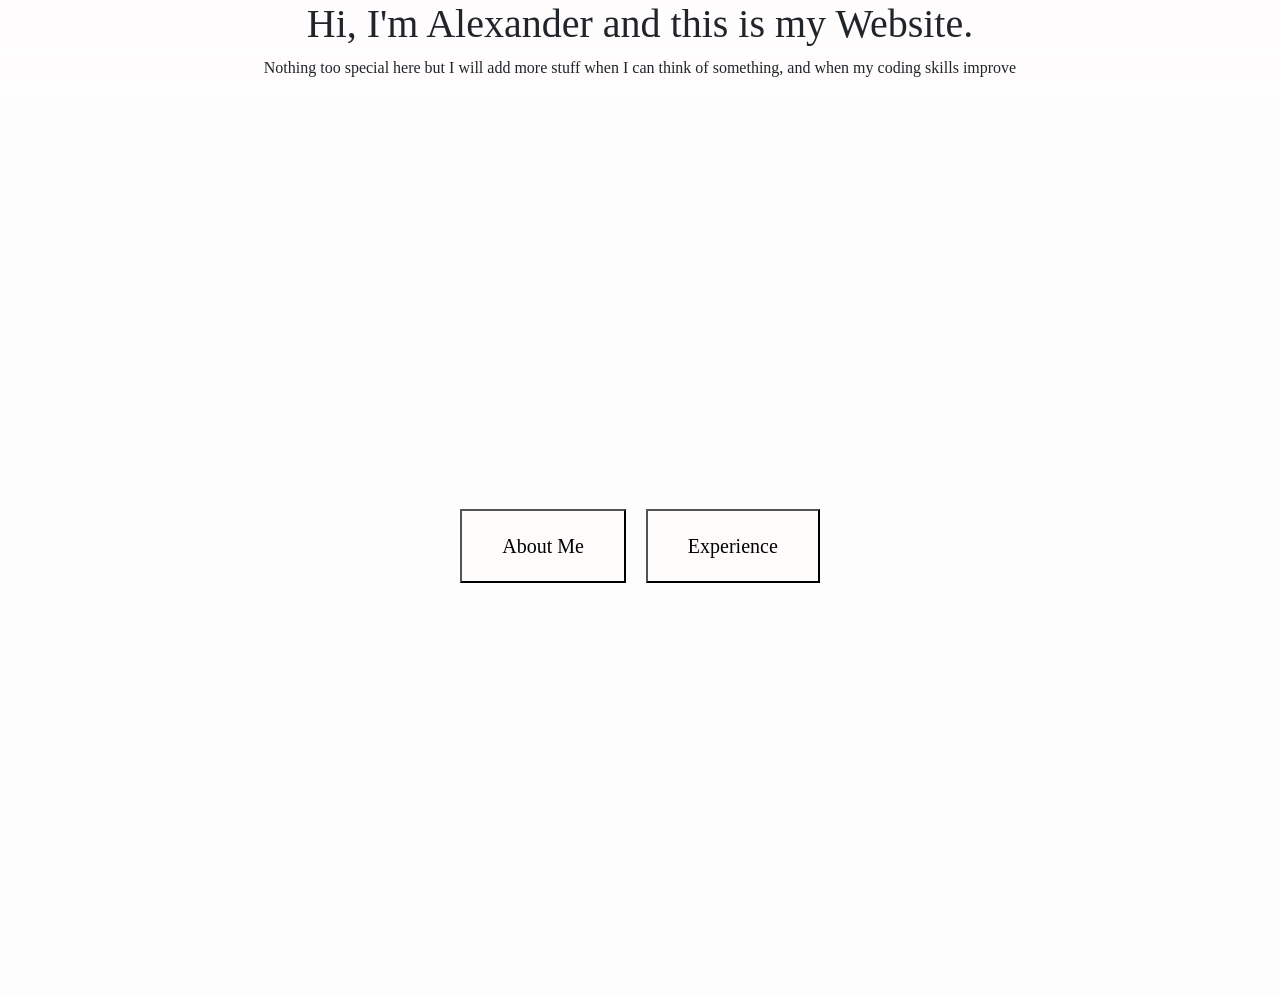
<file: index.html>
<!DOCTYPE html>
<html lang="en">
<head>
    <meta charset="UTF-8">
    <meta name="viewport" content="width=device-width, initial-scale=1.0">
    <title> Website </title>
    <link rel="stylesheet" href="https://cdn.jsdelivr.net/npm/bootstrap@4.0.0/dist/css/bootstrap.min.css" integrity="sha384-Gn5384xqQ1aoWXA+058RXPxPg6fy4IWvTNh0E263XmFcJlSAwiGgFAW/dAiS6JXm" crossorigin="anonymous">
    <link rel="stylesheet" href="index.css">
       <!-- Google Font -->
   <link rel="preconnect" href="https://fonts.googleapis.com">
   <link rel="preconnect" href="https://fonts.gstatic.com" crossorigin>
  <link href="https://fonts.googleapis.com/css2?family=Griffy&display=swap" rel="stylesheet">
</head>

<body>

 <div class="Intro"> 
<h1>Hi, I'm Alexander and this is my Website. </h1>
</div> 
<div class="Intro">  
<p>Nothing too special here but I will add more stuff when I can think of something, and when my coding skills improve </p>
 
</div>  

<div class="Buttons">
<a href="about.html" class="link-button">
    <button onclick="openPopup()">
    About Me
    </button>
</a>




<a href="Experience.html">
<button onclick="openPopup()">
    Experience
</button>
</a>


</div>


</body>
<script src="https://code.jquery.com/jquery-3.2.1.slim.min.js" integrity="sha384-KJ3o2DKtIkvYIK3UENzmM7KCkRr/rE9/Qpg6aAZGJwFDMVNA/GpGFF93hXpG5KkN" crossorigin="anonymous"></script>
<script src="https://cdn.jsdelivr.net/npm/popper.js@1.12.9/dist/umd/popper.min.js" integrity="sha384-ApNbgh9B+Y1QKtv3Rn7W3mgPxhU9K/ScQsAP7hUibX39j7fakFPskvXusvfa0b4Q" crossorigin="anonymous"></script>
<script src="https://cdn.jsdelivr.net/npm/bootstrap@4.0.0/dist/js/bootstrap.min.js" integrity="sha384-JZR6Spejh4U02d8jOt6vLEHfe/JQGiRRSQQxSfFWpi1MquVdAyjUar5+76PVCmYl" crossorigin="anonymous"></script>
</html>
</file>
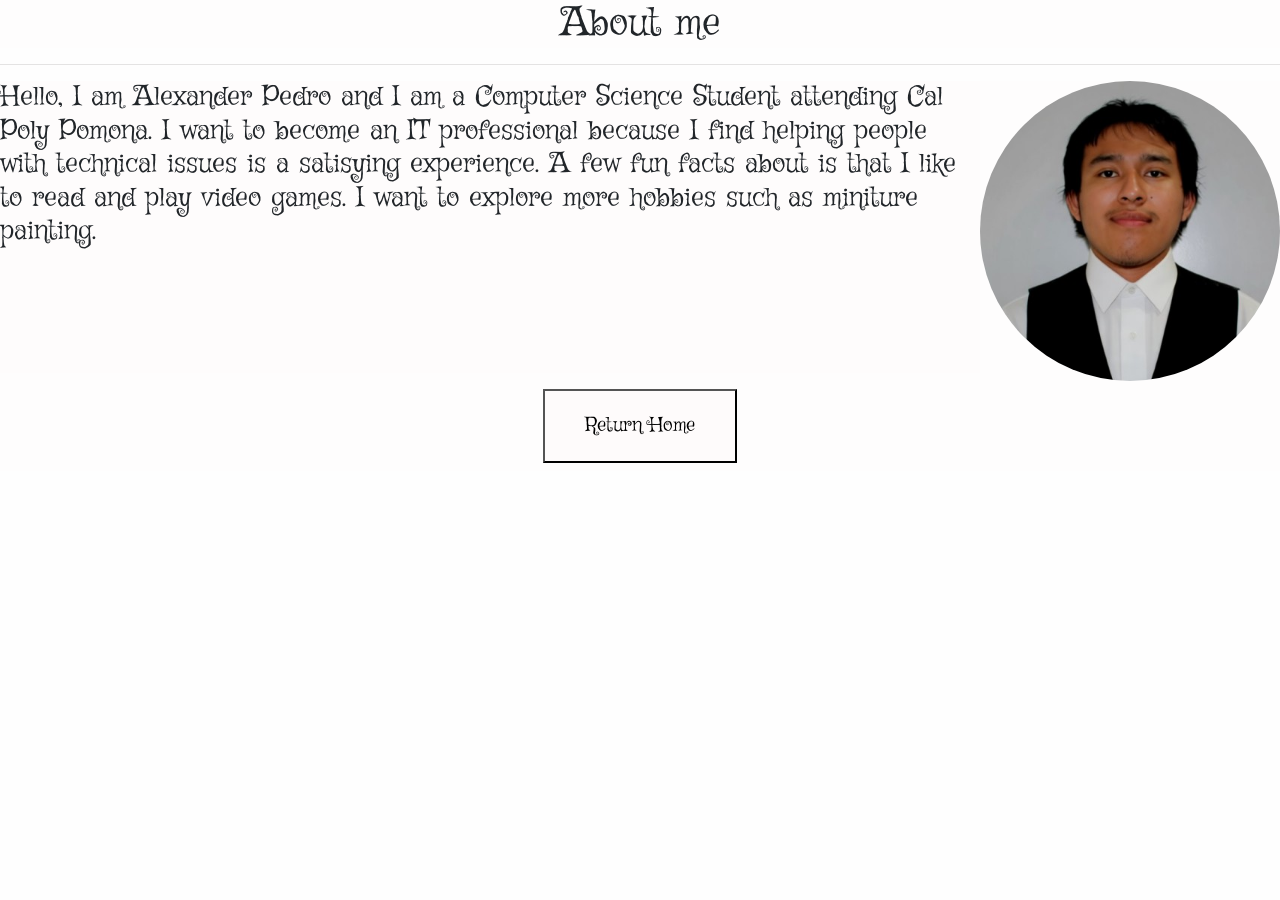
<file: about.html>
<!DOCTYPE html>
<html lang="en">
<head>
    <meta charset="UTF-8">
    <meta name="viewport" content="width=device-width, initial-scale=1.0">
     <link rel="stylesheet" href="https://cdn.jsdelivr.net/npm/bootstrap@4.0.0/dist/css/bootstrap.min.css" integrity="sha384-Gn5384xqQ1aoWXA+058RXPxPg6fy4IWvTNh0E263XmFcJlSAwiGgFAW/dAiS6JXm" crossorigin="anonymous">
    <link rel="stylesheet" href="about.css">
    <title>About Me</title>
      <!-- Google Font -->
   <link rel="preconnect" href="https://fonts.googleapis.com">
   <link rel="preconnect" href="https://fonts.gstatic.com" crossorigin>
  <link href="https://fonts.googleapis.com/css2?family=Griffy&display=swap" rel="stylesheet">
</head>
<body>
    <!-- About Me -->
  <h1 class="text-center w-100">About me</h1>

<hr>




<div class="About-me-box">
<h3>

  Hello, I am Alexander Pedro and I am a Computer Science Student 
  attending Cal Poly Pomona. I want to become an IT professional because I find 
  helping people with technical issues is a satisying experience. A few fun facts about is
  that I like to read and play video games. I want to explore more hobbies such as miniture painting. 

</h3>

<img src="pic.jpg" alt="picture"> 

</div>




<div class="Buttons">
<a href="index.html">
<button onclick="openPopup()">Return Home
</button>
</a>
</div>

</body>



</html>
</file>
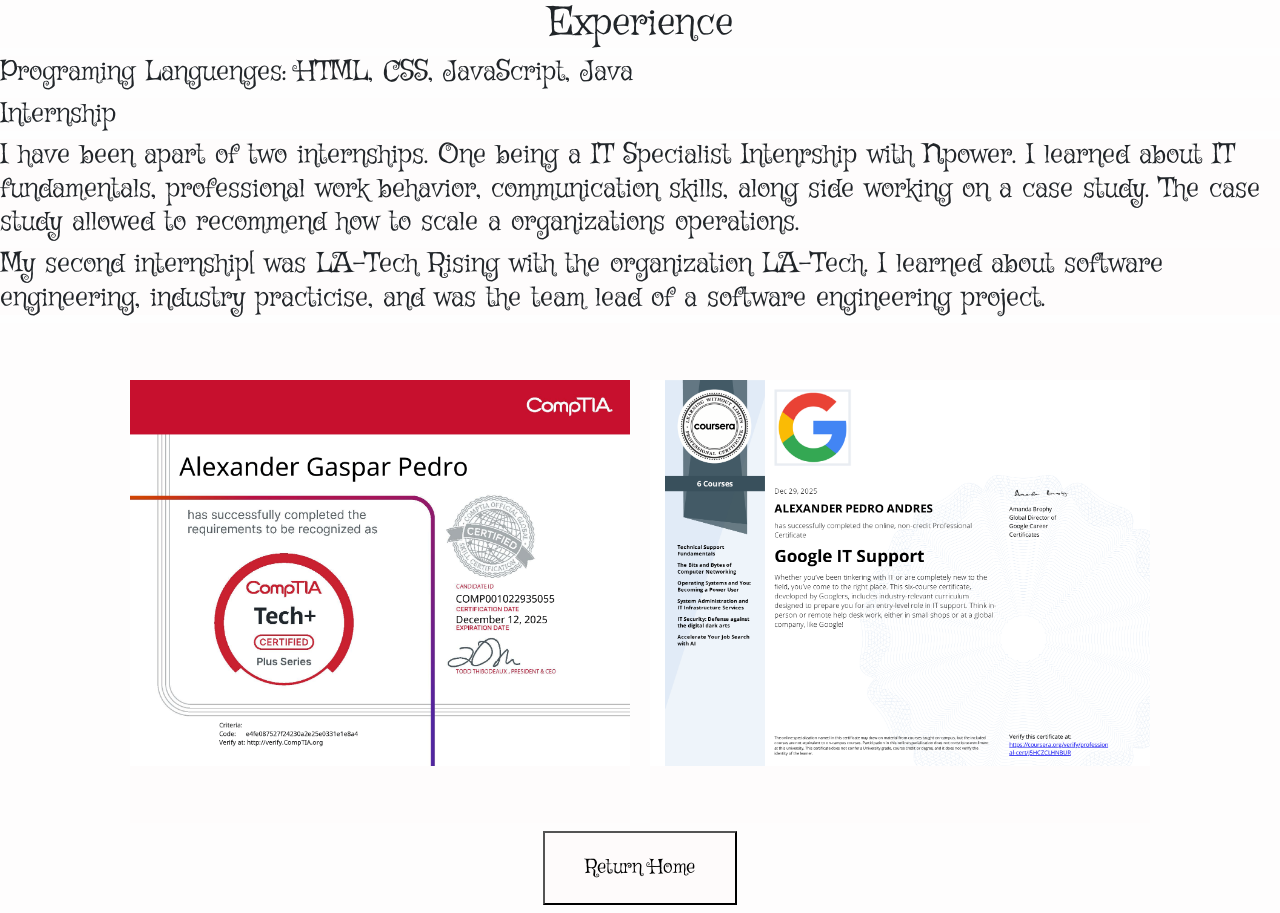
<file: Experience.html>
<!DOCTYPE html>
<html lang="en">
<head>
    <meta charset="UTF-8">
    <meta name="viewport" content="width=device-width, initial-scale=1.0">
    
  <title>Document</title>
  <link rel="stylesheet" href="https://cdn.jsdelivr.net/npm/bootstrap@4.0.0/dist/css/bootstrap.min.css" integrity="sha384-Gn5384xqQ1aoWXA+058RXPxPg6fy4IWvTNh0E263XmFcJlSAwiGgFAW/dAiS6JXm" crossorigin="anonymous">
  <link rel="stylesheet" href="experience.css">

      <!-- Google Font -->
  <link rel="preconnect" href="https://fonts.googleapis.com">
  <link rel="preconnect" href="https://fonts.gstatic.com" crossorigin>
  <link href="https://fonts.googleapis.com/css2?family=Griffy&display=swap" rel="stylesheet">
</head>

<body>
<h1 class="text-center w-100"> Experience </h1>
 
<h3>
   Programing Languenges: HTML, CSS, JavaScript, Java
</h3>

<h3>Internship</h3>
<div class="text-ex">
  <h3>
  I have been apart of two internships. One being a IT Specialist Intenrship with Npower. I learned about IT fundamentals, professional work behavior, communication skills, along side working on a case study. 
  The case study allowed to recommend how to scale a organizations operations.
  </h3>

  <h3>
  My second internship[ was LA-Tech Rising with the organization LA-Tech. 
  I learned about software engineering, industry practicise, and was the team lead of a software engineering project. 
  </h3>

</div>
 <div class="Certs">
  <img src="CompTIA Tech certificate.png" alt="Comp">
  <img src="Google IT Coursera Cert.png" alt="IT">
 </div>
</body>


<div class="Buttons">
<a href="index.html">
<button onclick="openPopup()">Return Home
</button>
</a>
</div>

</html>
</file>
<file: index.css>
body,
body * 
{
    font-family: "Grif;fy", cursive !important;
    background-color:rgba(129, 126, 126, 0.002)

}

.Intro
{
    text-align: center;
}

.Header
{
    text-align: center ;
    width: 100%;
}




body
{
    background-color:rgba(129, 126, 126, 0.002)

}

.text-ex
{
    line-height: 20px; 
}

.popup 
{
    display: none;
    position: fixed;
    top: 0;
    left: 0;

    width: 100%;
    height: 100%;

    background: rgba(0, 0, 0, 0.5);
}

.popup-content 
{
    position: relative;

    width: 70%;
    height: 70%;

    margin: 5% auto;

    background: white;

    border-radius: 10px;

    padding: 20px;
}

iframe 
{
    width: 100%;
    height: 100%;
    border: none;
}

.close
{
    position: absolute;
    top: 10px;
    right: 15px;

    font-size: 30px;
    cursor: pointer;
}

.Buttons
{
    display:flex;
    justify-content:center;
    gap:20px;
    align-items:center;
    height: 100vh; 
    size:200px
}

button 
{
  padding: 20px 40px;
  font-size: 20px 
}
</file>
<file: about.css>
body,
body * 
{
    font-family: "Griffy", cursive !important;
    background-color:rgba(129, 126, 126, 0.002)

}

page-bg { background-color: #beb0ac; }

.About-me-box
{
    display:flex;

}

.About-me-box img
{
 width: 300px;
 height:auto;
 border-radius: 50%;
 object-fit: cover;
 display:block;
}

.Buttons
{
    display:flex;
    justify-content:center;
    gap:20px;
    align-items:center;
    height: 10vh; 
    size:200px
}

button {
  padding: 20px 40px;
  font-size: 20px 
}
</file>
<file: experience.css>
body,
body * 
{
    font-family: "Griffy", cursive !important;
    background-color:rgba(129, 126, 126, 0.002)

}


.Certs
{
 display: flex;
  justify-content: center; 
  align-items: center;    
  gap: 20px;  
}

.Certs img
{
  width: 500px;
  height: 500px;
  object-fit: contain;
}

.popup 
{
    display: none;
    position: fixed;
    top: 0;
    left: 0;

    width: 100%;
    height: 100%;

    background: rgba(0, 0, 0, 0.5);
}

.popup-content 
{
    position: relative;

    width: 70%;
    height: 70%;

    margin: 5% auto;

    background: white;

    border-radius: 10px;

    padding: 20px;
}

iframe 
{
    width: 100%;
    height: 100%;
    border: none;
}

.close 
{
    position: absolute;
    top: 10px;
    right: 15px;

    font-size: 30px;
    cursor: pointer;
}

.Buttons
{
    display:flex;
    justify-content:center;
    gap:20px;
    align-items:center;
    height: 10vh; 
    size:200px
}

button {
  padding: 20px 40px;
  font-size: 20px 
}
</file>
